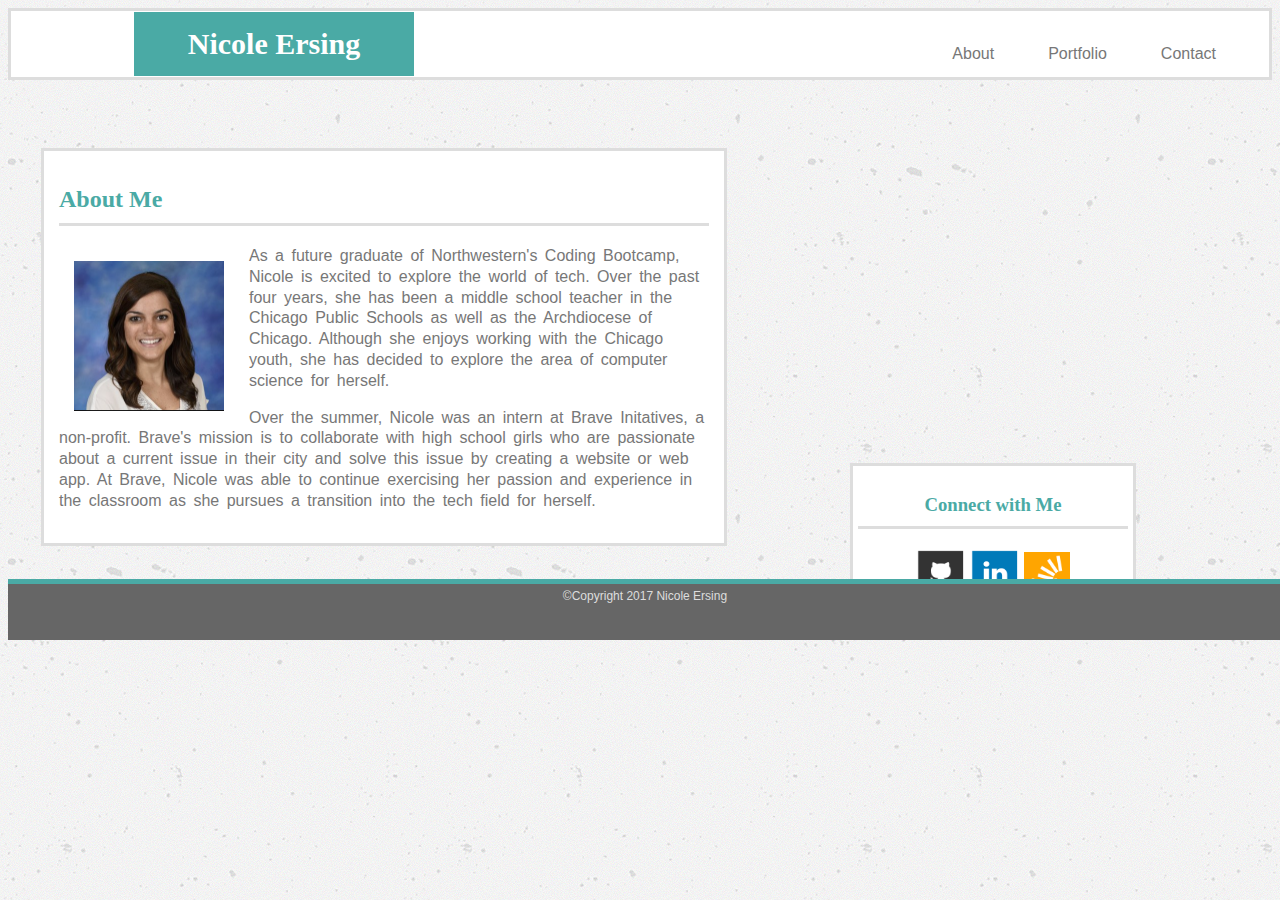
<file: index.html>
<!DOCTYPE html>
<html lang="en-us">

<head>
	<meta charset="UTF-8">
	<title>About</title>
	<link rel="stylesheet" type="reset" href="assets/css/reset.css">
	<link rel="stylesheet" type="text/css" href="assets/css/style.css">
</head>

<body>
	<header>
	<div class="wrap">
		<h1 id="logo">Nicole Ersing</h1>
		<nav id="nav">
			<a class="nou" href="index.html">About</a> 
		 	<a class="nou" href="portfolio.html">Portfolio</a>
			<a class="nou" href="contact.html">Contact</a>
		</nav>
	</div>
	</header>

<div class="container wrap">
	<section id="bio" class="main-bio">
		<h2>About Me</h2>

		<img id="bio-image" src="assets/images/bio-image.png" alt="nicole" width="150" height="150">

		<p> As a future graduate of Northwestern's Coding Bootcamp, Nicole is excited to explore the world of tech. Over the past four years, she has been a middle school teacher in the Chicago Public Schools as well as the Archdiocese of Chicago. Although she enjoys working with the Chicago youth, she has decided to explore the area of computer science for herself. </p>

		<p> Over the summer, Nicole was an intern at Brave Initatives, a non-profit. Brave's mission is to collaborate with high school girls who are passionate about a current issue in their city and solve this issue by creating a website or web app. At Brave, Nicole was able to continue exercising her passion and experience in the classroom as she pursues a transition into the tech field for herself.</p>
	</section>
	</div>
	
	<section class="sidebar">
		<div id="connect">
			<h3>Connect with Me</h3>

		<a href="https://github.com/nersing" target="_blank"><img src="assets/images/github.png" width="50" height="50"></a>

		<a href="https://www.linkedin.com/in/nicole-ersing-47219058/" target="_blank"><img src="assets/images/linkedin.png" width="50" height="50"></a>

		<a href="https://stackoverflow.com/users/8272147/n-ersing?tab=profile" target="_blank"><img src="assets/images/stackoverflow.png" width="46" height="46"></a>
		</section>

		</div>


		<footer>
			<div class="wrap" id="footer">
			&copy;Copyright 2017 Nicole Ersing
			</div>
		</footer>

		</body>

		</html>
</file>
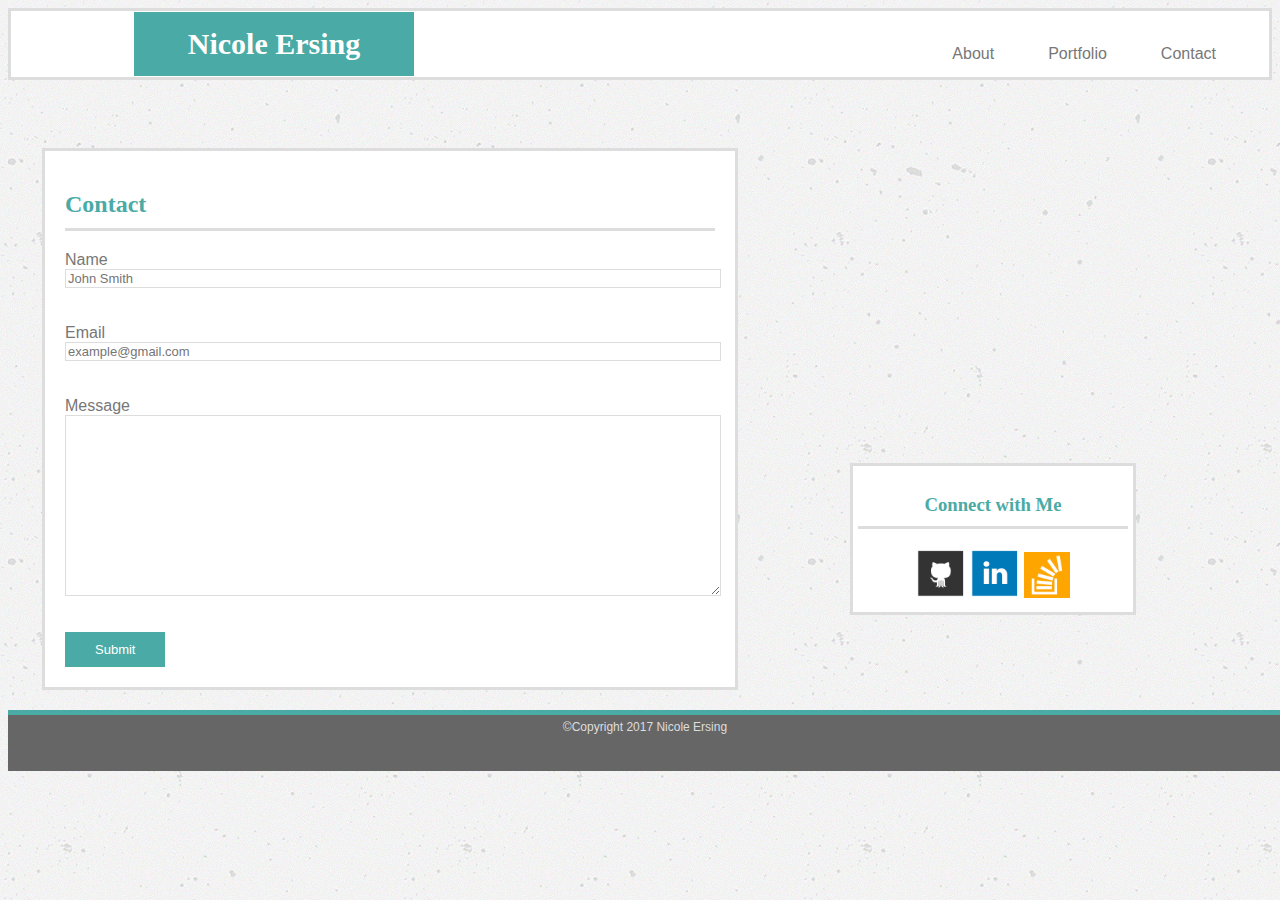
<file: contact.html>
<!DOCTYPE html>
<html lang="en-us">

<head>
	<meta charset="UTF-8">
	<title>Contact</title>
	<link rel="resetsheet" type="reset" href="assets/css/reset.css">
	<link rel="stylesheet" type="text/css" href="assets/css/style.css">
</head>

<body>
	<header>
	<div class="wrap">
	<h1 id="logo">Nicole Ersing</h1>
		<nav id="nav">
			<a class="nou" href="index.html">About</a> 
		 	<a class="nou" href="portfolio.html">Portfolio</a>
			<a class="nou" href="contact.html">Contact</a>
		</nav>
	</div>
	</header>

<div class="container wrap">

	<section id="contact">
		<h2>Contact</h2>
			<form id="contact-form">
				Name<br>
				<input type="text" id="name" placeholder="John Smith" required="required"> 
					<br><br>
				Email<br>
				<input type="text" id="email" placeholder="example@gmail.com" required="required">
					<br><br>
				Message<br>
				<textarea name="message" id="message" required="required" rows="10" cols="30" ></textarea> 
					<br><br>
				<input id="button" type="submit" value="Submit">
			</form>

	</section>

<section class="sidebar">
		<div id="connect">
			<h3>Connect with Me</h3>

		<a href="https://github.com/nersing" target="_blank"><img src="assets/images/github.png" width="50" height="50"></a>

		<a href="https://www.linkedin.com/in/nicole-ersing-47219058/" target="_blank"><img src="assets/images/linkedin.png" width="50" height="50"></a>

		<a href="https://stackoverflow.com/users/8272147/n-ersing?tab=profile" target="_blank"><img src="assets/images/stackoverflow.png" width="46" height="46"></a>
		
		</section>

		<footer>
			<div class="wrap" id="footer">
			&copy;Copyright 2017 Nicole Ersing
			</div>
		</footer>

		</body>

		</html>
</file>
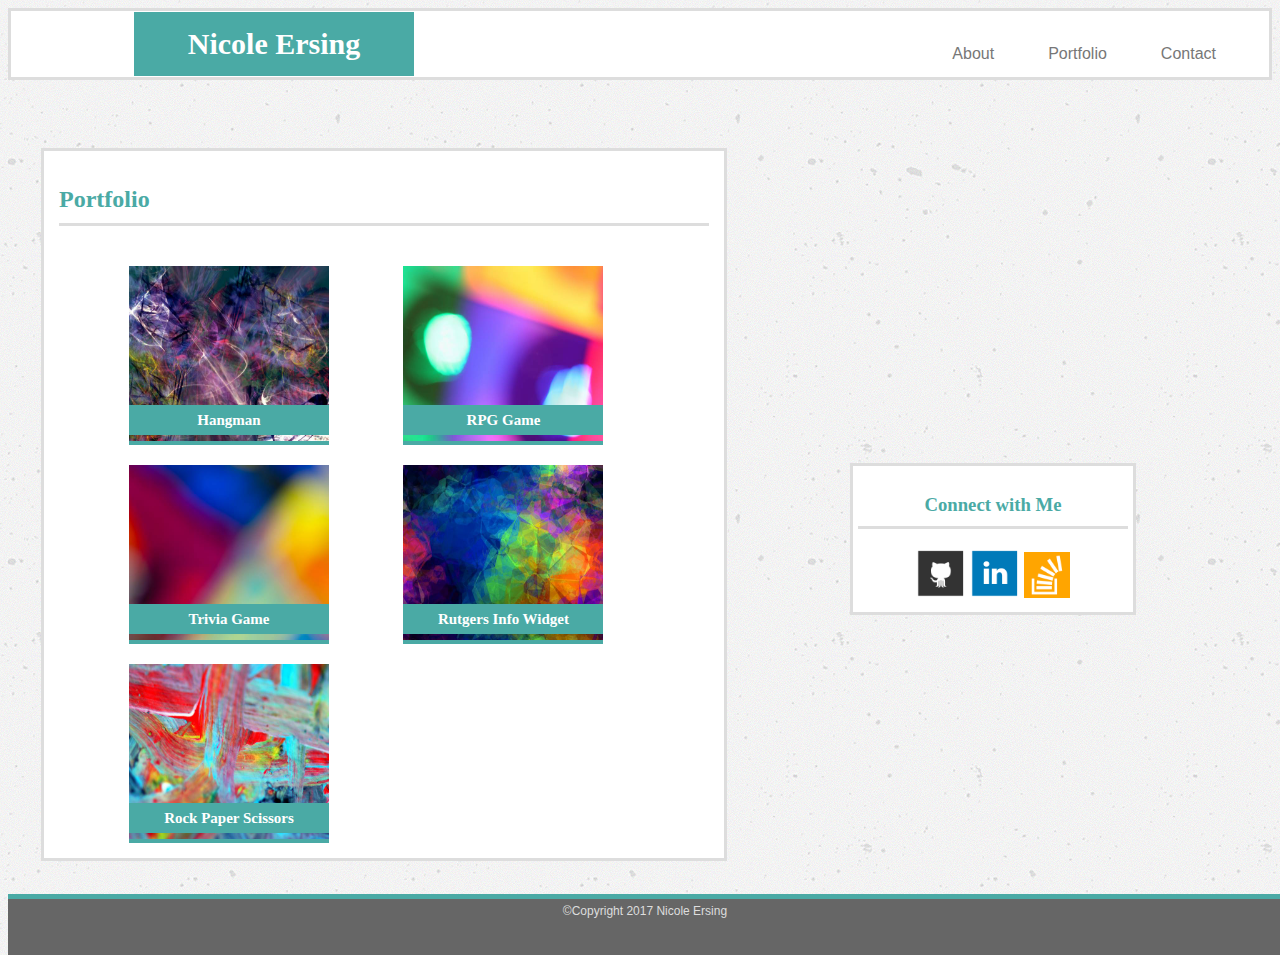
<file: portfolio.html>
<!DOCTYPE html>
<html lang="en-us">

<head>
	<meta charset="UTF-8">
	<title>Portfolio</title>
	<link rel="stylesheet" type="reset" href="assets/css/reset.css">
	<link rel="stylesheet" type="text/css" href="assets/css/style.css">
</head>

<body>
	<header>
	<div class="wrap">
		<h1 id="logo">Nicole Ersing</h1>
		<nav id="nav">
			<a class="nou" href="index.html">About</a> 
		 	<a class="nou" href="portfolio.html">Portfolio</a>
			<a class="nou" href="contact.html">Contact</a>
		</nav>
	</div>
	</header>

<div id="main-container" class="container wrap">
	<section class="main-section">
		<h2>Portfolio</h2>
		

		<div class="projects">
			<img id="pics" src="assets/images/abstract1.jpg" >
			<h3>Hangman</h3>
		</div>

		<div class="projects">
			<img id="pics" src="assets/images/abstract6.jpg" >
			<h3>RPG Game</h3>
		</div>

		<div class="projects">
			<img id="pics" src="assets/images/abstract3.jpg" >
			<h3>Trivia Game</h3>
		</div>

		<div class="projects">
			<img id="pics" src="assets/images/abstract4.jpg" >
			<h3>Rutgers Info Widget</h3>
		</div>

		<div class="projects">
			<img id="pics" src="assets/images/abstract5.jpg" >
			<h3>Rock Paper Scissors</h3>
		</div>

	</section>
	
	</div>

	<section class="sidebar">
		<div id="connect">
			<h3>Connect with Me</h3>

		<a href="https://github.com/nersing" target="_blank"><img src="assets/images/github.png" width="50" height="50"></a>

		<a href="https://www.linkedin.com/in/nicole-ersing-47219058/" target="_blank"><img src="assets/images/linkedin.png" width="50" height="50"></a>

		<a href="https://stackoverflow.com/users/8272147/n-ersing?tab=profile" target="_blank"><img src="assets/images/stackoverflow.png" width="46" height="46"></a>
		
		</section>
		</div>

		<footer>
			<div class="wrap" id="footer">
			&copy;Copyright 2017 Nicole Ersing
			</div>
		</footer>

		</body>

		</html>
</file>
<file: assets/css/style.css>
body {
	background-image: url("../images/concrete-texture.png");
	font-family: "Arial", "Helvetica Neue", Helvetica, sans-serif;
	


}

header{
	background-color: #ffffff;
	padding: 33px;
	font-family: "Georgia", Times, "Times New Roman",serif;
	border-style:solid;
	border-color:#dddddd;

	
}

#logo{
	background-color:#4aaaa5;
	color: white;
	padding: 15px;
	width: 250px;
	font-size: 30px;
	margin-left: 90px;
	text-align: center;
	float: left;
	font-family: "Georgia", Times, "Times New Roman",serif;
	position:relative;
	bottom:52px;

}

#nav{
	float:right;
	color:#777777;
	text-decoration: none;
	margin-top: 1px;
}


.nou{
	text-decoration: none;
	color:#777777;
	font-family: "Arial", "Helvetica Neue", Helvetica, sans-serif;
	padding: 20px;
	margin-left:15px;
	padding-left:15px;

}

a:hover{
	color:#4aaaa5;
}


#bio,
#main-container{
	background-color: white;
	margin: 33px;
	padding: 15px;
	width: 650px;
	clear: both;
	border-style:solid;
	border-color:#dddddd;
	clear:both;


}


#bio-image{
	float:left;
	padding: 15px;
	padding-right: 25px;

}

h1,
h2{
	color:#4aaaa5;
	font-family: "Georgia", Times, "Times New Roman",serif;

}

h2,
h3{
	border-bottom-style: solid;
	border-color:#dddddd;
	padding-bottom: 10px;
}

p{
	color:#777777;
	word-spacing: 3px;
	line-height: 1.3;

}

.sidebar{
	float:right;
	background-color:white;
	position: absolute;
	bottom: 285px;
	left: 850px;
	padding: 10px 5px;
	width:270px;
	margin: 0 auto;
	text-align: center;
	color:#4aaaa5;
	font-family: "Georgia", Times, "Times New Roman",serif;
  	border-style:solid;
	border-color:#dddddd;

  }


  #footer{
  	position: relative;
  	float: left;
  	padding: 5px;
  	padding-bottom:1px;
  	clear: both;
  	background-color:#666666;
  	color:#dddddd;
  	text-align:center;
  	width:100%;
  	border-top-style: solid;
  	border-top-color:#4aaaa5;
  	border-top-width:5px;
  	font-size: 12px;
  	font-family: "Arial", "Helvetica Neue", Helvetica, sans-serif;
  	height:50px;
  }


.wrap,{
	width:960px;
	margin:0 auto;
	min-height: 100%;
	margin-bottom: -50px;

}

/*projects */

.projects{
	background-color:#4aaaa5;
	color:#dddddd;
	font-family: "Georgia", Times, "Times New Roman",serif;
	font-size: 15px;
	text-align: center;
	width:200px;
	position: relative;
	display:inline-block;
	margin-left:70px;
	margin-top:20px;
	
}

#pics{
	width:100%;
	height:175px;
	position:relative;
	

}

.projects h3 {
	position:absolute;
	bottom: 10px;
  	width: 100%;
 	padding: 0;
  	margin-bottom: 0;
  	line-height: 30px;
   	color: #fff;
  	text-align: center;
  	background: #4aaaa5;
  	border-bottom: 0;
  	font-size:15px;

}



/*contact */

#contact{
	background-color:white;
	margin: 20px;
	margin-left:34px;
	padding: 20px;
	width: 650px;
	clear: both;
	border-style:solid;
	border-color:#dddddd;
	clear:both;
	color:#777777;

}

#button{
	background-color:#4aaaa5;
	color: white;
	padding:10px 30px;
	font-size:13px;
	border: 0 none;
}

#name,
#email,
#message{
	display:block;
	width:100%;
	font-size: 13px;
	border:1px;
	border-style: solid;
	border-color:#dddddd;
	resize:vertical;

}

textarea{
	height:175px;
}
</file>
